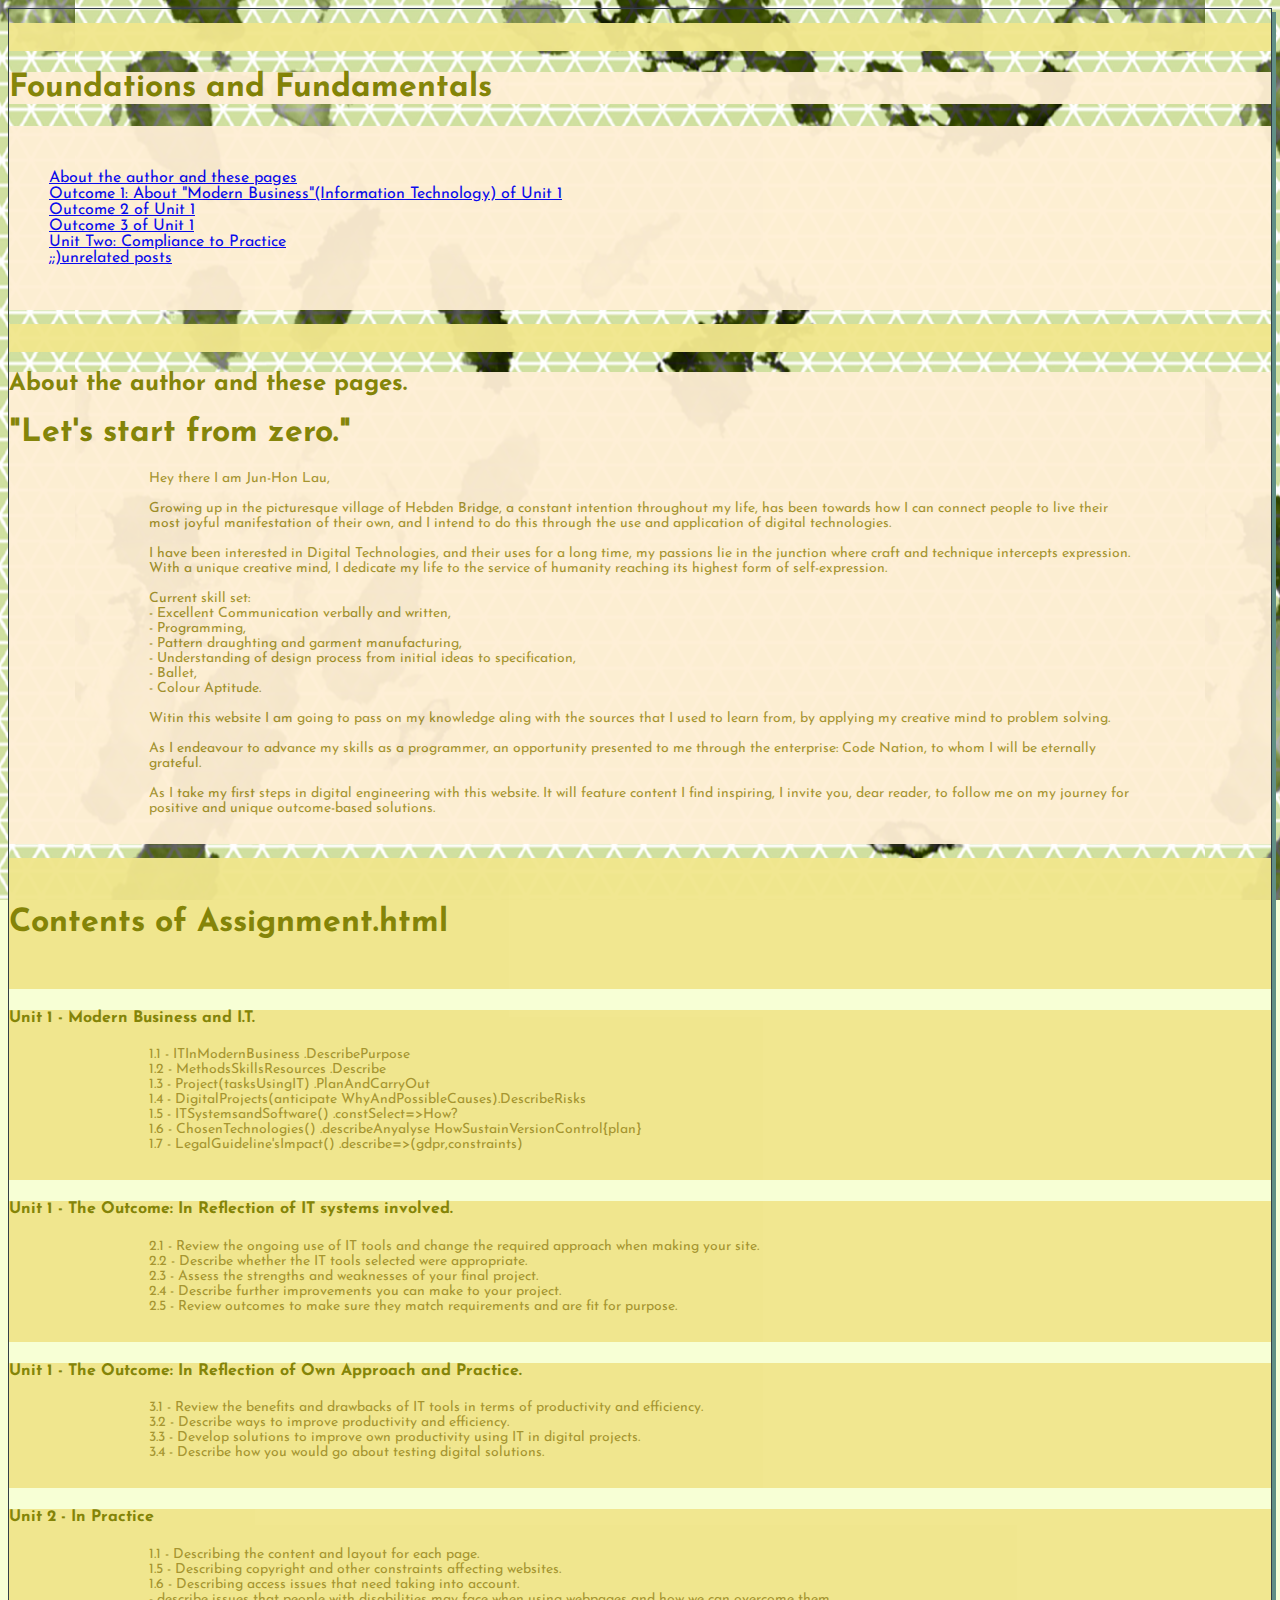
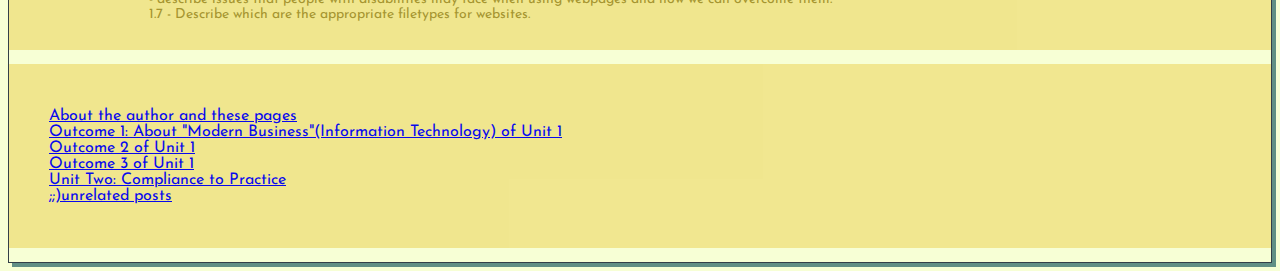
<file: pulledGitStuff/index.html>
<!DOCTYPE html>
       <html lang="en">
       <head>
          <meta charset="UTF-8">
          <link rel="stylesheet" type="text/css" href="main.css">
          <meta name="viewport" content="width=device-width, initial-scale=1.0">
          <meta http-equiv="X-UA-Compatible" content="ie=edge">
          <title>Hello World</title>
       </head>
           
<div id="refbox"><p></p></div> 

<div class="color-box">
    <h1>Foundations and Fundamentals</h1>           
</div>

<style> ul {
            list-style-type: none;
            margin: 15;
            padding: 1;
            }
        body{
            background-image: url("greenFishGold.png");
            background-repeat: repeat;
            background-attachment: fixed;
            background-position: center;
            }
        li {
            display: inline;
            }
        .color-box{
            background-color: papayawhip;
            opacity: 0.95;
            }
        p   {opacity: 1; 
            }
</style>
               
<body>

<div class="color-box">
        <p>    
            <ul>
              <li><a href="index.html">About the author and these pages</a></li>
          <br><li><a href="itinmodernbusiness.html">Outcome 1: About "Modern Business"(Information Technology) of Unit 1 </a></li>
          <br><li><a href="oneoutcomeone.html">Outcome 2 of Unit 1 </a></li>
          <br><li><a href="oneoutcometwo.html">Outcome 3 of Unit 1 </a></li>
          <br><li><a href="unitTwo.html">Unit Two: Compliance to Practice</a></li>
          <br><li><a href="aboutme.html">;;)unrelated posts</a></li>
              
            </ul>
          </p>
  </div>      
  
                          

<div id="refbox"><p></p></div>  


<div class="color-box">

                              <h2> About the author and these pages.</h2>
        <h1>"Let's start from zero."</h1>
            <p> Hey there I am Jun-Hon Lau,
        <br><br>Growing up in the picturesque village of Hebden Bridge, a constant 
                intention throughout my life, has been towards how I can connect people 
                to live their most joyful manifestation of their own, and I intend to 
                do this through the use and application of digital technologies.
        <br><br>I have been interested in Digital Technologies, and their uses for a long
                time, my passions lie in the junction where craft and technique intercepts
                expression. With a unique creative mind, I dedicate my life to the service of
                humanity reaching its highest form of self-expression.
        <br><br>Current skill set:
            <br> - Excellent Communication verbally and written,
            <br> - Programming,
            <br> - Pattern draughting and garment manufacturing,
            <br> - Understanding of design process from initial ideas to specification,
            <br> - Ballet,
            <br> - Colour Aptitude.
       
        <br><br>Witin this website I am going to pass on my knowledge aling with the sources that
                I used to learn from, by applying my creative mind to problem solving.
        <br><br>As I endeavour to advance my skills as a programmer, an opportunity presented to 
                me through the enterprise: Code Nation, to whom I will be eternally grateful.
        <br><br>As I take my first steps in digital engineering with this website. It will feature
                content I find inspiring, I invite you, dear reader, to follow me on my journey
                for positive and unique outcome-based solutions. 
    
        </p>
</div>
              
<div id="refbox"><p>
       <h1>Contents of Assignment.html</h1>
       </p></div>

<div id="refbox">
               <h4> Unit 1 - Modern Business and I.T.</h4>                 
               <p>              1.1 - ITInModernBusiness .DescribePurpose 
                   <br>         1.2 - MethodsSkillsResources .Describe 
                   <br>         1.3 - Project(tasksUsingIT) .PlanAndCarryOut 
                   <br>         1.4 - DigitalProjects(anticipate WhyAndPossibleCauses).DescribeRisks 
                   <br>         1.5 - ITSystemsandSoftware() .constSelect=>How? 
                   <br>         1.6 - ChosenTechnologies() .describeAnyalyse HowSustainVersionControl{plan} 
                   <br>         1.7 - LegalGuideline'sImpact() .describe=>(gdpr,constraints)     
                </p>
</div>     

<div id="refbox">

    <h4> Unit 1 - The Outcome: In Reflection of IT systems involved. </h4>
<p> 
            2.1 - Review the ongoing use of IT tools and change the required approach when making your site.   
    <br>    2.2 - Describe whether the IT tools selected were appropriate.
    <br>    2.3 - Assess the strengths and weaknesses of your final project.    
    <br>    2.4 - Describe further improvements you can make to your project.
    <br>    2.5 - Review outcomes to make sure they match requirements and are fit for purpose.
</p>
</div>

<div id="refbox">

    <h4> Unit 1 - The Outcome: In Reflection of Own Approach and Practice. </h4>
<p> 
    3.1 - Review the benefits and drawbacks of IT tools in terms of productivity and efficiency.
    <br>    3.2 - Describe ways to improve productivity and efficiency.
    <br>    3.3 - Develop solutions to improve own productivity using IT in digital projects.
    <br>    3.4 - Describe how you would go about testing digital solutions. 
</p>
</div>

<div id="refbox">

       <h4> Unit 2 - In Practice</h4>
   <p> 
            1.1 - Describing the content and layout for each page.
        <br>1.5 - Describing copyright and other constraints affecting websites.
        <br>1.6 - Describing access issues that need taking into account.
        <br>- describe issues that people with disabilities may face when using webpages and how we can overcome them.
        <br>1.7 - Describe which are the appropriate filetypes for websites.
   </p>
</div>



<div id="refbox">
        <p>    
            <ul>
              <li><a href="index.html">About the author and these pages</a></li>
          <br><li><a href="itinmodernbusiness.html">Outcome 1: About "Modern Business"(Information Technology) of Unit 1 </a></li>
          <br><li><a href="oneoutcomeone.html">Outcome 2 of Unit 1 </a></li>
          <br><li><a href="oneoutcometwo.html">Outcome 3 of Unit 1 </a></li>
          <br><li><a href="unitTwo.html">Unit Two: Compliance to Practice</a></li>
          <br><li><a href="aboutme.html">;;)unrelated posts</a></li>
              
            </ul>
          </p>
  </div>       

</body>
</html>
</file>
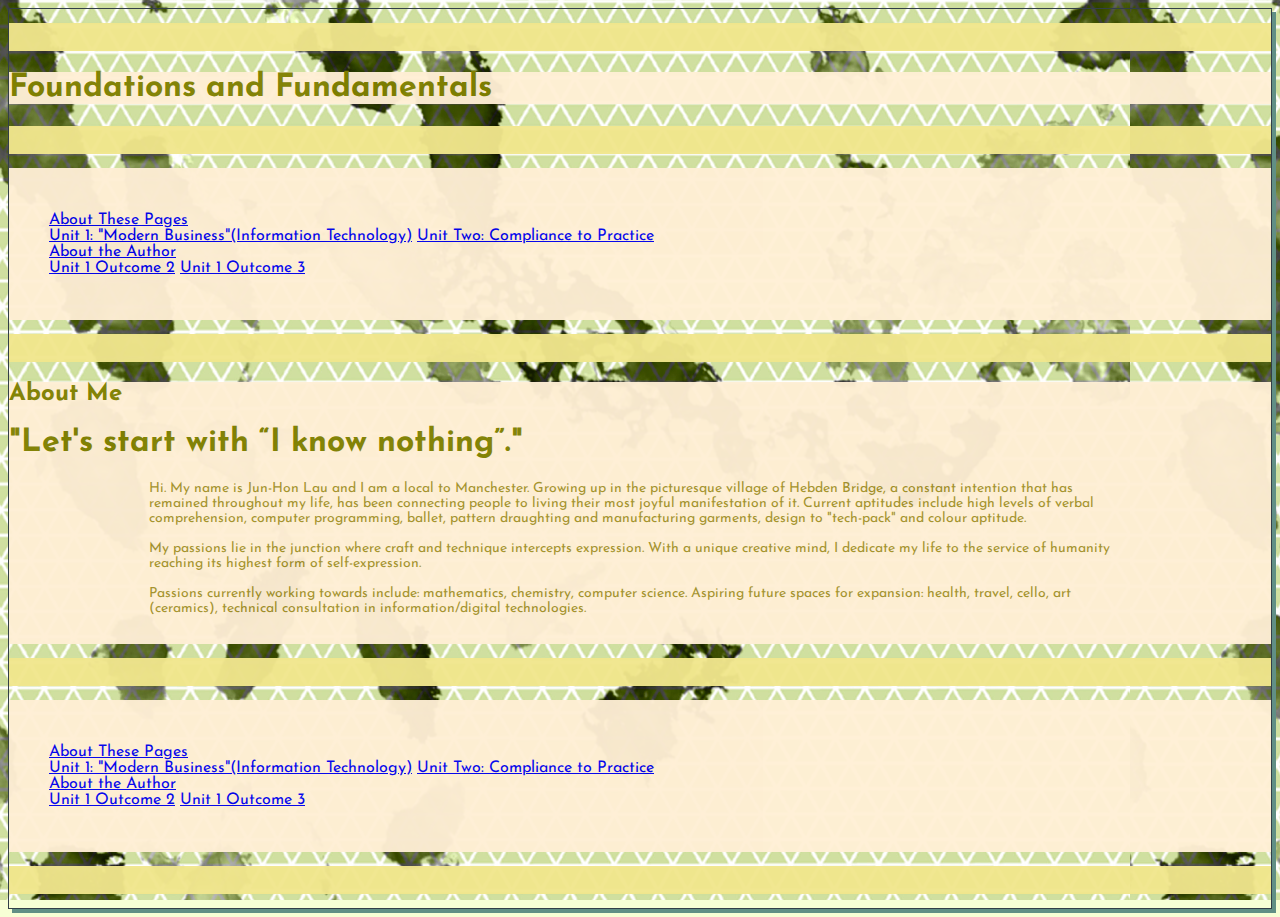
<file: pulledGitStuff/aboutme.html>
<!DOCTYPE html>
<html lang="en">
<head>
    <meta charset="UTF-8">
    <link rel="stylesheet" type="text/css" href="main.css">
    <meta name="viewport" content="width=device-width, initial-scale=1.0">
    <meta http-equiv="X-UA-Compatible" content="ie=edge">
    <title>F & F of Jun-Hon: Blog: Hi</title>
</head>
<style>ul {
        list-style-type: none;
        margin: 15;
        padding: 1;
      }
      body{
  background-image: url("greenFishGold.png");
  background-repeat: repeat;
  background-attachment: fixed;
  }
     
      li {
        display: inline;

      flood-color: papayawhip;

}
  .color-box{
    background-color: papayawhip;
    opacity: 0.96;
      }
      </style>


  <body>
  
      <div id="refbox"><p></p></div> 

    <div class="color-box">
      <h1>Foundations and Fundamentals</h1>  
    </div>

    <div id="refbox"><p></p></div> 

  <div class="color-box">
      <p>    
          <ul>
            <li><a href="index.html">About These Pages</a></li>
        <br><li><a href="itinmodernbusiness.html">Unit 1: "Modern Business"(Information Technology)</a></li>
            <li><a href="unitTwo.html">Unit Two: Compliance to Practice</a></li>
        <br><li><a href="aboutme.html">About the Author</a></li>
        <br><li><a href="oneoutcomeone.html">Unit 1 Outcome 2</a></li>
            <li><a href="oneoutcometwo.html">Unit 1 Outcome 3</a></li>
          </ul>
        </p>
</div>     
 
<div id="refbox"><p></p></div> 

<div class="color-box">
    <h2> About Me</h2>
        <h1>"Let's start with “I know nothing”."</h1>
            <p> Hi. My name is Jun-Hon Lau and I am a local to Manchester. Growing up in the picturesque 
                village of Hebden Bridge, a constant intention that has remained throughout my life, has 
                been connecting people to living their most joyful manifestation of it. Current aptitudes 
                include high levels of verbal comprehension, computer programming, ballet, pattern 
                draughting and manufacturing garments, design to "tech-pack" and colour aptitude.    
        <br><br>My passions lie in the junction where craft and technique intercepts expression. With
                a unique creative mind, I dedicate my life to the service of humanity reaching its highest
                form of self-expression.
        <br><br>Passions currently working towards include: mathematics,
                chemistry, computer science. Aspiring future spaces for expansion: health, travel, cello,
                art (ceramics), technical consultation in information/digital technologies.
            </p>   
</div>

<div id="refbox"><p></p></div> 

<div class="color-box">
    <p>    
        <ul>
          <li><a href="index.html">About These Pages</a></li>
      <br><li><a href="itinmodernbusiness.html">Unit 1: "Modern Business"(Information Technology)</a></li>
          <li><a href="unitTwo.html">Unit Two: Compliance to Practice</a></li>
      <br><li><a href="aboutme.html">About the Author</a></li>
      <br><li><a href="oneoutcomeone.html">Unit 1 Outcome 2</a></li>
          <li><a href="oneoutcometwo.html">Unit 1 Outcome 3</a></li>
        </ul>
      </p>
</div>    
<div id="refbox"><p></p></div> 
      </body>
</html>
</file>
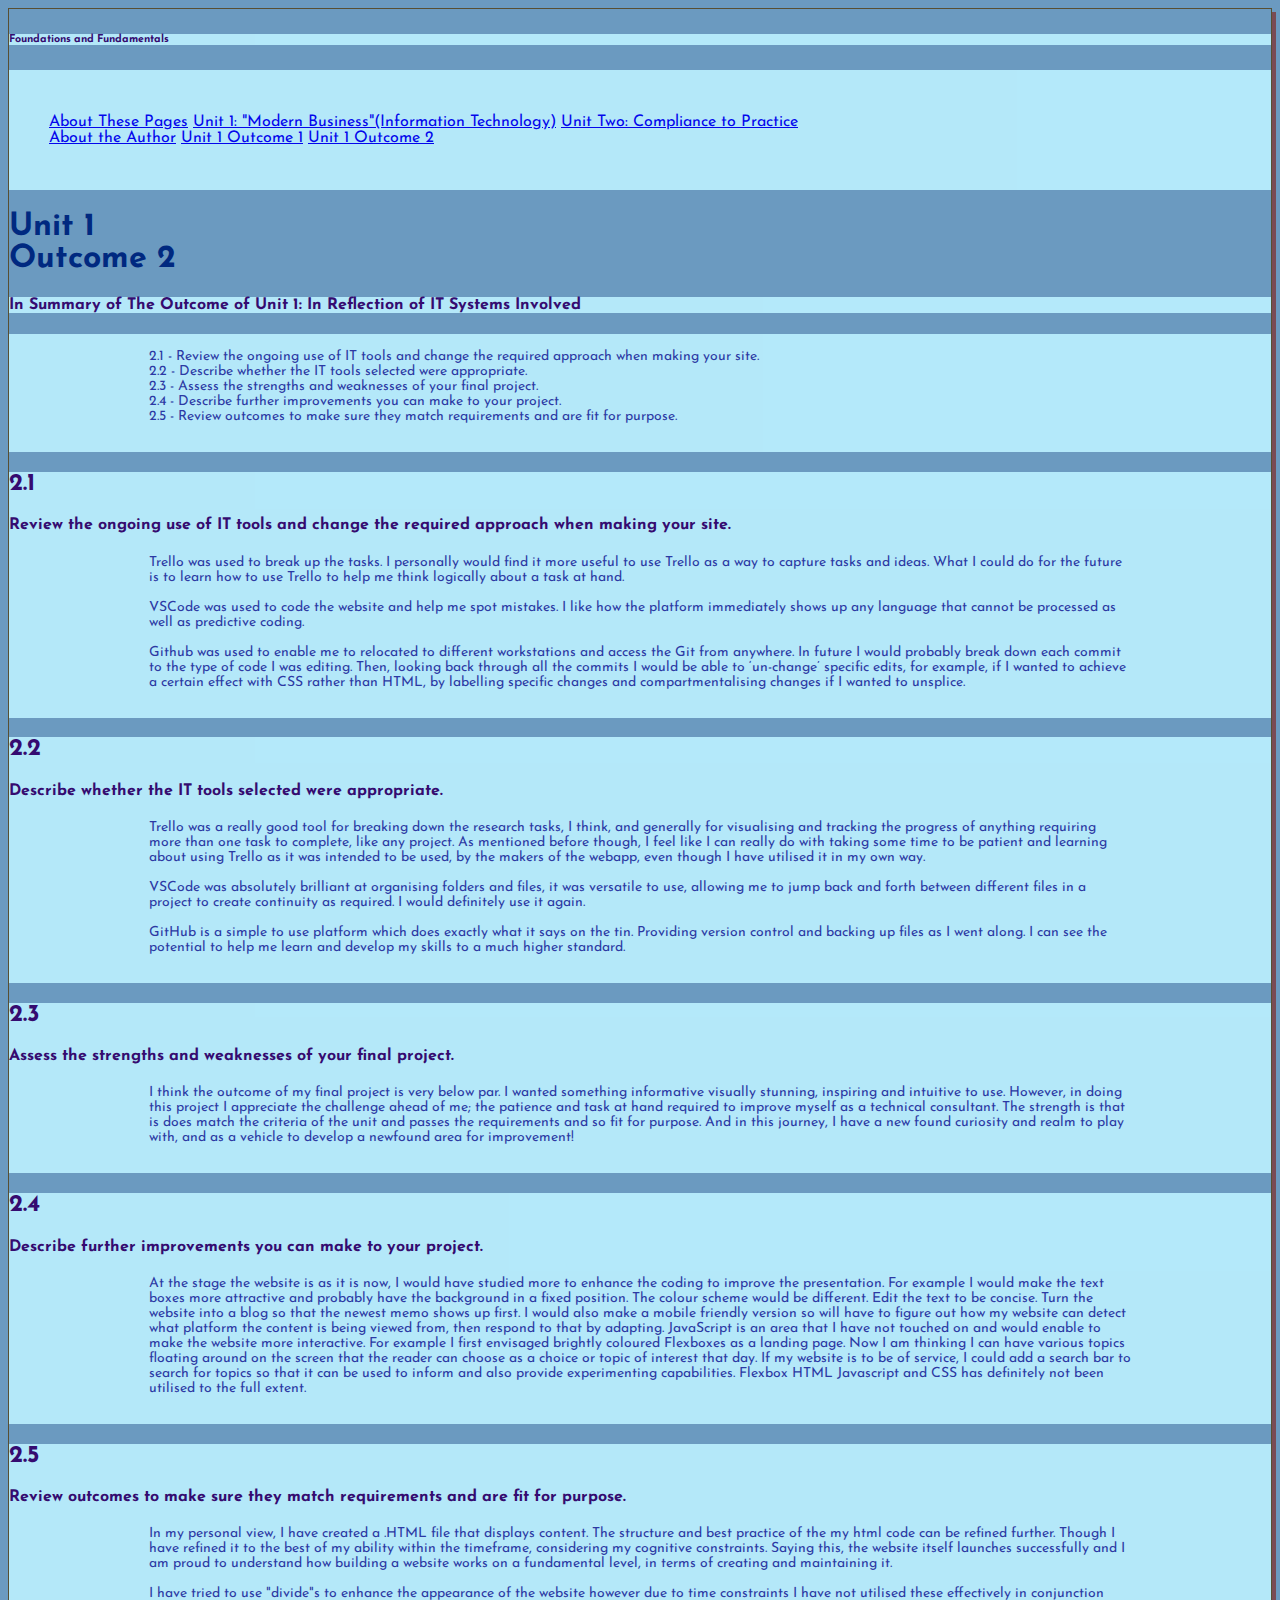
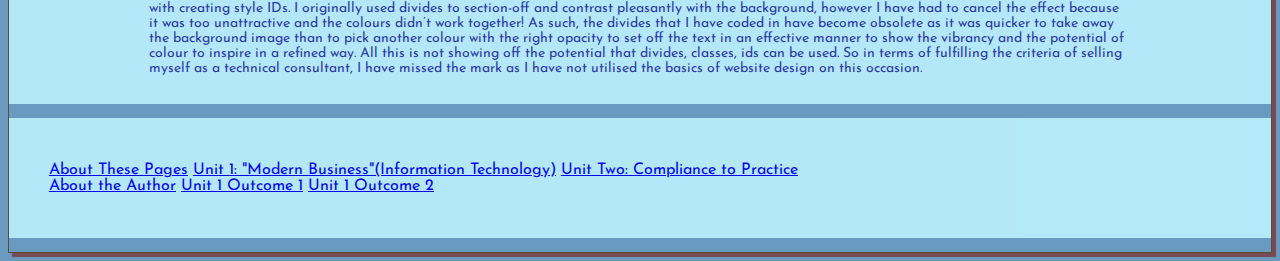
<file: pulledGitStuff/oneoutcomeone.html>
<!DOCTYPE html>
       <html lang="en">
       <head>
          <meta charset="UTF-8">
          <link rel="stylesheet" type="text/css" href="reflectmain.css">
          <meta name="viewport" content="width=device-width, initial-scale=1.0">
          <meta http-equiv="X-UA-Compatible" content="ie=edge">
          <title>Unit 1:2</title>
       </head>
           

<div class="color-box">
    <h6>
        Foundations and Fundamentals
    </h6> 
</div>          

<style> ul {
                    list-style-type: none;
                    margin: 15;
                    padding: 1;
                    }
        body{
                    background-image: url("");
                    }    
        li {
                    display: inline;
                    flood-color: rgb(213, 238, 255);
                    }
        .color-box{
                    background-color: rgb(183, 236, 252);
                    opacity: 0.96;

                    }
</style>



<body>

  <div class="color-box">
      <p>    
          <ul>
            <li><a href="index.html">About These Pages</a></li>
            <li><a href="itinmodernbusiness.html">Unit 1: "Modern Business"(Information Technology)</a></li>
            <li><a href="unitTwo.html">Unit Two: Compliance to Practice</a></li>
        <br><li><a href="aboutme.html">About the Author</a></li>
            <li><a href="oneoutcomeone.html">Unit 1 Outcome 1</a></li>
            <li><a href="oneoutcometwo.html">Unit 1 Outcome 2</a></li>
          </ul>
        </p>
</div>     


<h1>Unit 1<br> Outcome 2</h1>
<div class="color-box"> 
  <h4>In Summary of The Outcome of Unit 1: In Reflection of IT Systems Involved</h4>
</div>

<div class="color-box">
<p> 
  <br>2.1 - Review the ongoing use of IT tools and change the required approach when making your site. 
    <br>2.2 - Describe whether the IT tools selected were appropriate. 
    <br>2.3 - Assess the strengths and weaknesses of your final project. 
    <br>2.4 - Describe further improvements you can make to your project. 
    <br>2.5 - Review outcomes to make sure they match requirements and are fit for purpose. 
  </p>
</div>


  <div class="color-box">  <h2>2.1<h4> Review the ongoing use of IT tools and change the required approach when making your site.</h4></h2> 
<p>    Trello was used to break up the tasks. I personally would find it more useful to use Trello as a way to capture tasks and ideas. What I could do for the future is to learn how to use Trello to help me think logically about a task at hand.
    <br>
    <br>  VSCode was used to code the website and help me spot mistakes. I like how the platform immediately shows up any language that cannot be processed as well as predictive coding. 
    <br> 
    <br>  Github was used to enable me to relocated to different workstations and access the Git from anywhere. In future I would probably break down each commit to the type of code I was editing. Then, looking back through all the commits I would be able to ‘un-change’ specific edits, for example, if I wanted to achieve a certain effect with CSS rather than HTML, by labelling specific changes and compartmentalising changes if I wanted to unsplice.
  </p></div>


<div class="color-box">  <h2>2.2<h4>  Describe whether the IT tools selected were appropriate.</h4></h2> 
<p>Trello was a really good tool for breaking down the research tasks, I think, and generally for visualising and tracking the progress of anything requiring more than one task to complete, like any project. As mentioned before though, I feel like I can really do with taking some time to be patient and learning about using Trello as it was intended to be used, by the makers of the webapp, even though I have utilised it in my own way.
    <br>
    <br>VSCode was absolutely brilliant at organising folders and files, it was versatile to use, allowing me to jump back and forth between different files in a project to create continuity as required. I would definitely use it again. 
    <br>
    <br>GitHub is a simple to use platform which does exactly what it says on the tin. Providing version control and backing up files as I went along. I can see the potential to help me learn and develop my skills to a much higher standard.
</p></div>
    

  <div class="color-box">  <h2>2.3<h4> Assess the strengths and weaknesses of your final project.</h4></h2> 
<p>    I think the outcome of my final project is very below par. I wanted something informative visually stunning, inspiring and intuitive to use. However, in doing this project I appreciate the challenge ahead of me; the patience and task at hand required to improve myself as a technical consultant. The strength is that is does match the criteria of the unit and passes the requirements and so fit for purpose. And in this journey, I have a new found curiosity and realm to play with, and as a vehicle to develop a newfound area for improvement! 
</p>  </div>


<div class="color-box">  <h2>2.4<h4> Describe further improvements you can make to your project. </h4></h2>
<p>    At the stage the website is as it is now, I would have studied more to enhance the coding to improve the presentation. For example I would make the text boxes more attractive and probably have the background in a fixed position. The colour scheme would be different. Edit the text to be concise. Turn the website into a blog so that the newest memo shows up first. I would also make a mobile friendly version so will have to figure out how my website can detect what platform the content is being viewed from, then respond to that by adapting. JavaScript is an area that I have not touched on and would enable to make the website more interactive. For example I first envisaged brightly coloured Flexboxes as a landing page. Now I am thinking I can have various topics floating around on the screen that the reader can choose as a choice or topic of interest that day. If my website is to be of service, I could add a search bar to search for topics so that it can be used to inform and also provide experimenting capabilities. Flexbox HTML Javascript and CSS has definitely not been utilised to the full extent.  
</p></div>


  <div class="color-box">    <h2>2.5<h4> Review outcomes to make sure they match requirements and are fit for purpose. </h4></h2>
<p>    In my personal view, I have created a .HTML file that displays content. The structure and best practice of the my html code can be refined further. Though I have refined it to the best of my ability within the timeframe, considering my cognitive constraints. Saying this, the website itself launches successfully and I am proud to understand how building a website works on a fundamental level, in terms of creating and maintaining it. 
    <br>
    <br>I have tried to use "divide"s to enhance the appearance of the website however due to time constraints I have not utilised these effectively in conjunction with creating style IDs. I originally used divides to section-off and contrast pleasantly with the background, however I have had to cancel the effect because it was too unattractive and the colours didn’t work together! As such, the divides that I have coded in have become obsolete as it was quicker to take away the background image than to pick another colour with the right opacity to set off the text in an effective manner to show the vibrancy and the potential of colour to inspire in a refined way. All this is not showing off the potential that divides, classes, ids can be used. So in terms of fulfilling the criteria of selling myself as a technical consultant, I have missed the mark as I have not utilised the basics of website design on this occasion. 
</p>   </div>

 
  <div class="color-box">
      <p>    
          <ul>
            <li><a href="index.html">About These Pages</a></li>
            <li><a href="itinmodernbusiness.html">Unit 1: "Modern Business"(Information Technology)</a></li>
            <li><a href="unitTwo.html">Unit Two: Compliance to Practice</a></li>
        <br><li><a href="aboutme.html">About the Author</a></li>
            <li><a href="oneoutcomeone.html">Unit 1 Outcome 1</a></li>
            <li><a href="oneoutcometwo.html">Unit 1 Outcome 2</a></li>
          </ul>
        </p>
</div>     
</body>
</html>
</file>
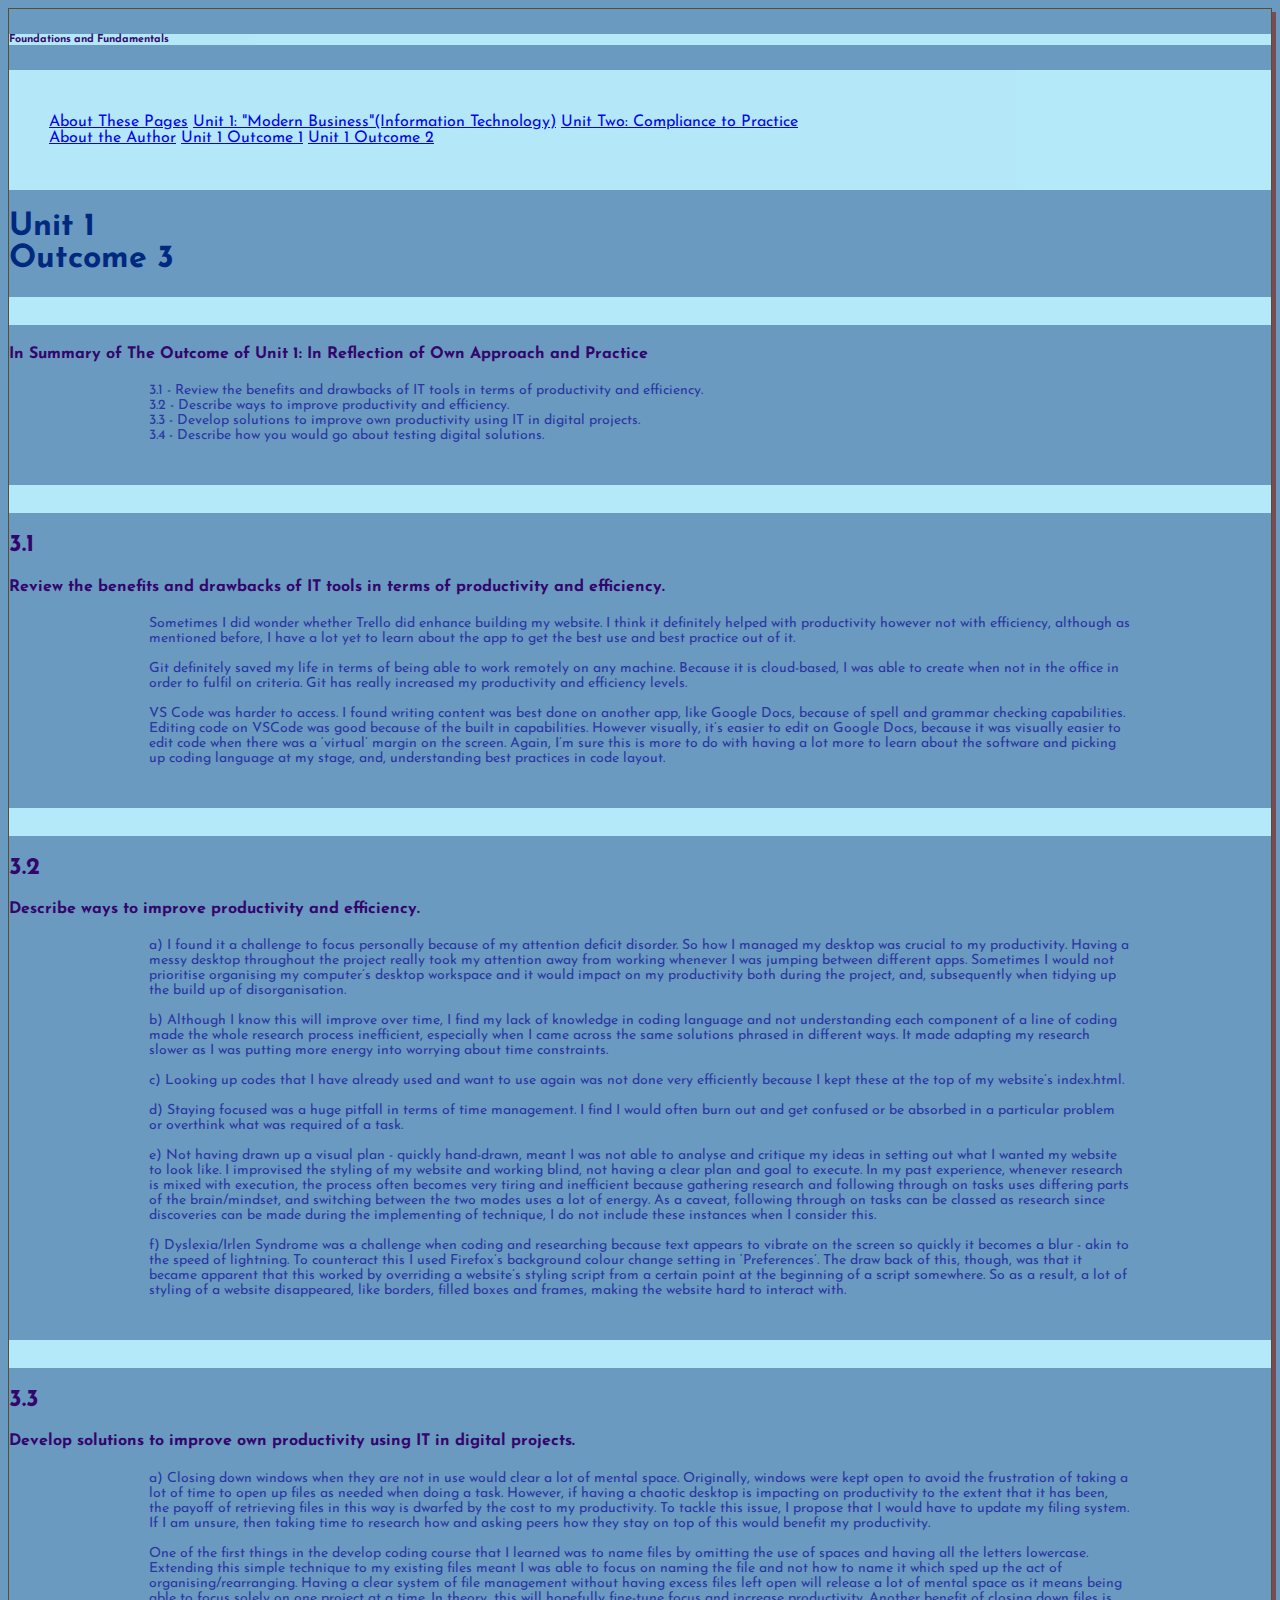
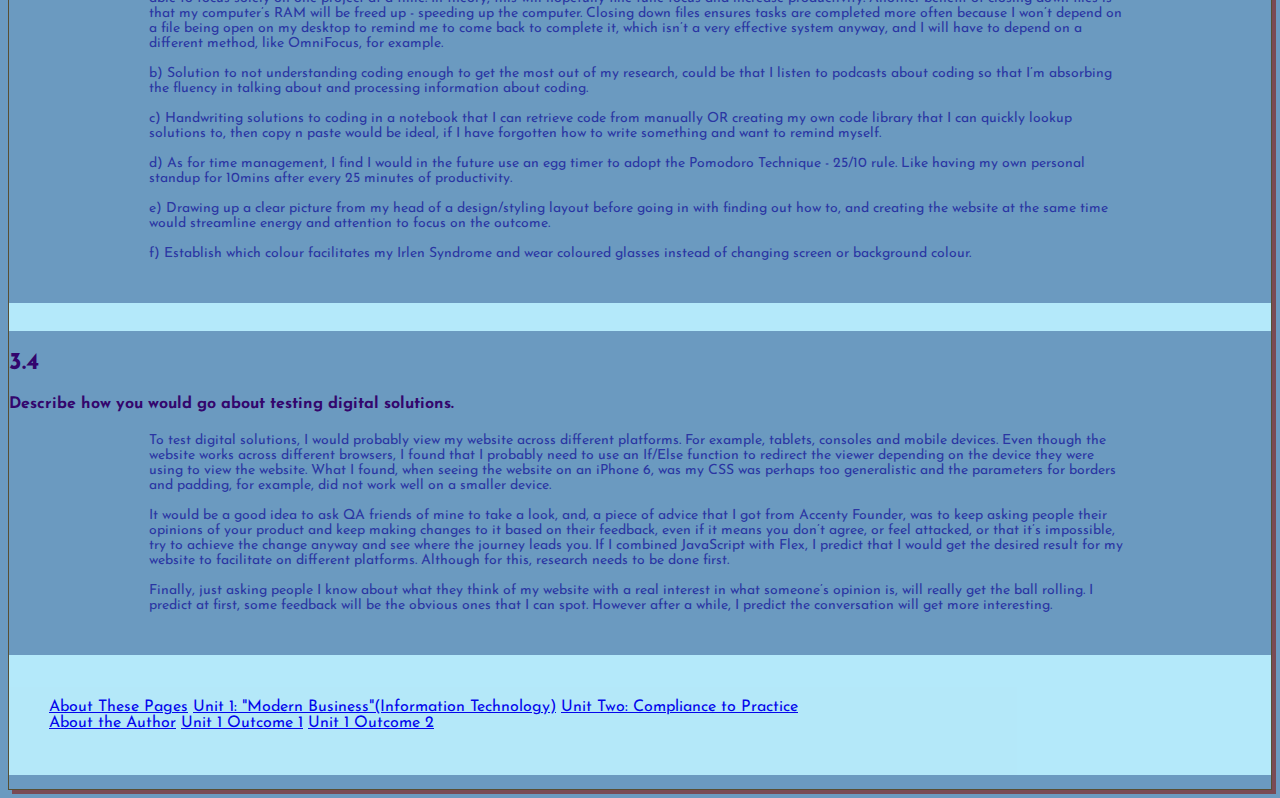
<file: pulledGitStuff/oneoutcometwo.html>
<!DOCTYPE html>
       <html lang="en">
       <head>
          <meta charset="UTF-8">
          <link rel="stylesheet" type="text/css" href="reflectmain.css">
          <meta name="viewport" content="width=device-width, initial-scale=1.0">
          <meta http-equiv="X-UA-Compatible" content="ie=edge">
          <title>Unit 1:3</title>
       </head>
           

<div class="color-box">
    <h6>
        Foundations and Fundamentals
    </h6> 
</div>          

<style> ul {
                    list-style-type: none;
                    margin: 15;
                    padding: 1;
                    }
        body{
                    background-image: url("");
                    }     
        li {
                    display: inline;
                    flood-color: rgb(213, 238, 255);
                    }
        .color-box{
                    background-color: rgb(183, 236, 252);
                    opacity: 0.96;
                    }
</style>

  <body>

  <div class="color-box">
      <p>    
          <ul>
            <li><a href="index.html">About These Pages</a></li>
            <li><a href="itinmodernbusiness.html">Unit 1: "Modern Business"(Information Technology)</a></li>
            <li><a href="unitTwo.html">Unit Two: Compliance to Practice</a></li>
        <br><li><a href="aboutme.html">About the Author</a></li>
            <li><a href="oneoutcomeone.html">Unit 1 Outcome 1</a></li>
            <li><a href="oneoutcometwo.html">Unit 1 Outcome 2</a></li>
          </ul>
        </p>
</div>     


<h1>Unit 1<br> Outcome 3</h1>
<div class="color-box"><p></p></div>
<h4>In Summary of The Outcome of Unit 1: In Reflection of Own Approach and Practice</h4>
    <p>     3.1 - Review the benefits and drawbacks of IT tools in terms of productivity and efficiency. 
    <br>    3.2 - Describe ways to improve productivity and efficiency.
    <br>    3.3 - Develop solutions to improve own productivity using IT in digital projects.
    <br>    3.4 - Describe how you would go about testing digital solutions.
        
</p>

<div class="color-box"><p></p></div>  <h2>3.1<h4> Review the benefits and drawbacks of IT tools in terms of productivity and efficiency.  </h4></h2> 
    <p> Sometimes I did wonder whether Trello did enhance building my website. I think it definitely helped with productivity however not with efficiency, although as mentioned before, I have a lot yet to learn about the app to get the best use and best practice out of it.    
        <br>
        <br>  Git definitely saved my life in terms of being able to work remotely on any machine. Because it is cloud-based, I was able to create when not in the office in order to fulfil on criteria. Git has really increased my productivity and efficiency levels. 
        <br> 
        <br>  VS Code was harder to access. I found writing content was best done on another app, like Google Docs, because of spell and grammar checking capabilities. Editing code on VSCode was good because of the built in capabilities. However visually, it’s easier to edit on Google Docs, because it was visually easier to edit code when there was a ‘virtual’ margin on the screen. Again, I’m sure this is more to do with having a lot more to learn about the software and picking up coding language at my stage, and, understanding best practices in code layout. 
    </p>



<div class="color-box"><p></p></div>
    <h2>3.2<h4>Describe ways to improve productivity and efficiency. </h4> </h2>
        <p>a) I found it a challenge to focus personally because of my attention deficit disorder. So how I managed my desktop was crucial to my productivity. Having a messy desktop throughout the project really took my attention away from working whenever I was jumping between different apps. Sometimes I would not prioritise organising my computer’s desktop workspace and it would impact on my productivity both during the project, and, subsequently when tidying up the build up of disorganisation. 
            <br><br>b) Although I know this will improve over time, I find my lack of knowledge in coding language  and not understanding each component of a line of coding made the whole research process inefficient, especially when I came across the same solutions phrased in different ways. It made adapting my research slower as I was putting more energy into worrying about time constraints. 
            <br><br>c) Looking up codes that I have already used and want to use again was not done very efficiently because I kept these at the top of my website’s index.html.
            <br><br>d) Staying focused was a huge pitfall in terms of time management. I find I would often burn out and get confused or be absorbed in a particular problem or overthink what was required of a task.
            <br><br>e) Not having drawn up a visual plan - quickly hand-drawn, meant I was not able to analyse and critique my ideas in setting out what I wanted my website to look like. I improvised the styling of my website and working blind, not having a clear plan and goal to execute. In my past experience, whenever research is mixed with execution, the process often becomes very tiring and inefficient because gathering research and following through on tasks uses differing parts of the brain/mindset, and switching between the two modes uses a lot of energy. As a caveat, following through on tasks can be classed as research since discoveries can be made during the implementing of technique, I do not include these instances when I consider this. 
            <br><br>f) Dyslexia/Irlen Syndrome was a challenge when coding and researching because text appears to vibrate on the screen so quickly it becomes a blur - akin to the speed of lightning. To counteract this I used Firefox’s background colour change setting in ‘Preferences’. The draw back of this, though, was that it became apparent that this worked by overriding a website’s styling script from a certain point at the beginning of a script somewhere. So as a result, a lot of styling of a website disappeared, like borders, filled boxes and frames, making the website hard to interact with.
        </p>



<div class="color-box"><p></p></div>
    <h2>3.3<h4>Develop solutions to improve own productivity using IT in digital projects.</h4></h2>
        <p>a) Closing down windows when they are not in use would clear a lot of mental space. Originally, windows were kept open to avoid the frustration of taking a lot of time to open up files as needed when doing a task. However, if having a chaotic desktop is impacting on productivity to the extent that it has been, the payoff of retrieving files in this way is dwarfed by the cost to my productivity. To tackle this issue, I propose that I would have to update my filing system. If I am unsure, then taking time to research how and asking peers how they stay on top of this would benefit my productivity. 
                <br><br>One of the first things in the develop coding course that I learned was to name files by omitting the use of spaces and having all the letters lowercase. Extending this simple technique to my existing files meant I was able to focus on naming the file and not how to name it which sped up the act of organising/rearranging. Having a clear system of file management without having excess files left open will release a lot of mental space as it means being able to focus solely on one project at a time. In theory, this will hopefully fine-tune focus and increase productivity. Another benefit of closing down files is that my computer’s RAM will be freed up - speeding up the computer. Closing down files ensures tasks are completed more often because I won’t depend on a file being open on my desktop to remind me to come back to complete it, which isn’t a very effective system anyway, and I will have to depend on a different method, like OmniFocus, for example. 
        <br><br>b) Solution to not understanding coding enough to get the most out of my research, could be that I listen to podcasts about coding so that I’m absorbing the fluency in talking about and processing information about coding. 
        <br><br>c) Handwriting solutions to coding in a notebook that I can retrieve code from manually OR creating my own code library that I can quickly lookup solutions to, then copy n paste would be ideal, if I have forgotten how to write something and want to remind myself.
        <br><br>d) As for time management, I find I would in the future use an egg timer to adopt the Pomodoro Technique - 25/10 rule. Like having my own personal standup for 10mins after every 25 minutes of productivity.
        <br><br>e) Drawing up a clear picture from my head of a design/styling layout before going in with finding out how to, and creating the website at the same time would streamline energy and attention to focus on the outcome. 
        <br><br>f) Establish which colour facilitates my Irlen Syndrome and wear coloured glasses instead of changing screen or background colour.
        </p>    



<div class="color-box"><p></p></div>
    <h2>3.4<h4>Describe how you would go about testing digital solutions.</h4></h2>        
        <p>
            To test digital solutions, I would probably view my website across different platforms. For example, tablets, consoles and mobile devices. Even though the website works across different browsers, I found that I probably need to use an If/Else function to redirect the viewer depending on the device they were using to view the website. What I found, when seeing the website on an iPhone 6, was my CSS was perhaps too generalistic and the parameters for borders and padding, for example, did not work well on a smaller device. 
            <br><br>It would be a good idea to ask QA friends of mine to take a look, and, a piece of advice that I got from Accenty Founder, was to keep asking people their opinions of your product and keep making changes to it based on their feedback, even if it means you don’t agree, or feel attacked, or that it’s impossible, try to achieve the change anyway and see where the journey leads you. If I combined JavaScript with Flex, I predict that I would get the desired result for my website to facilitate on different platforms. Although for this, research needs to be done first. 
            <br><br>Finally, just asking people I know about what they think of my website with a real interest in what someone’s opinion is, will really get the ball rolling. I predict at first, some feedback will be the obvious ones that I can spot. However after a while, I predict the conversation will get more interesting.
        </p>    

<div class="color-box">
        <p>    
            <ul>
              <li><a href="index.html">About These Pages</a></li>
              <li><a href="itinmodernbusiness.html">Unit 1: "Modern Business"(Information Technology)</a></li>
              <li><a href="unitTwo.html">Unit Two: Compliance to Practice</a></li>
          <br><li><a href="aboutme.html">About the Author</a></li>
              <li><a href="oneoutcomeone.html">Unit 1 Outcome 1</a></li>
              <li><a href="oneoutcometwo.html">Unit 1 Outcome 2</a></li>
            </ul>
          </p>
  </div>     
  </body>
</html>
</file>
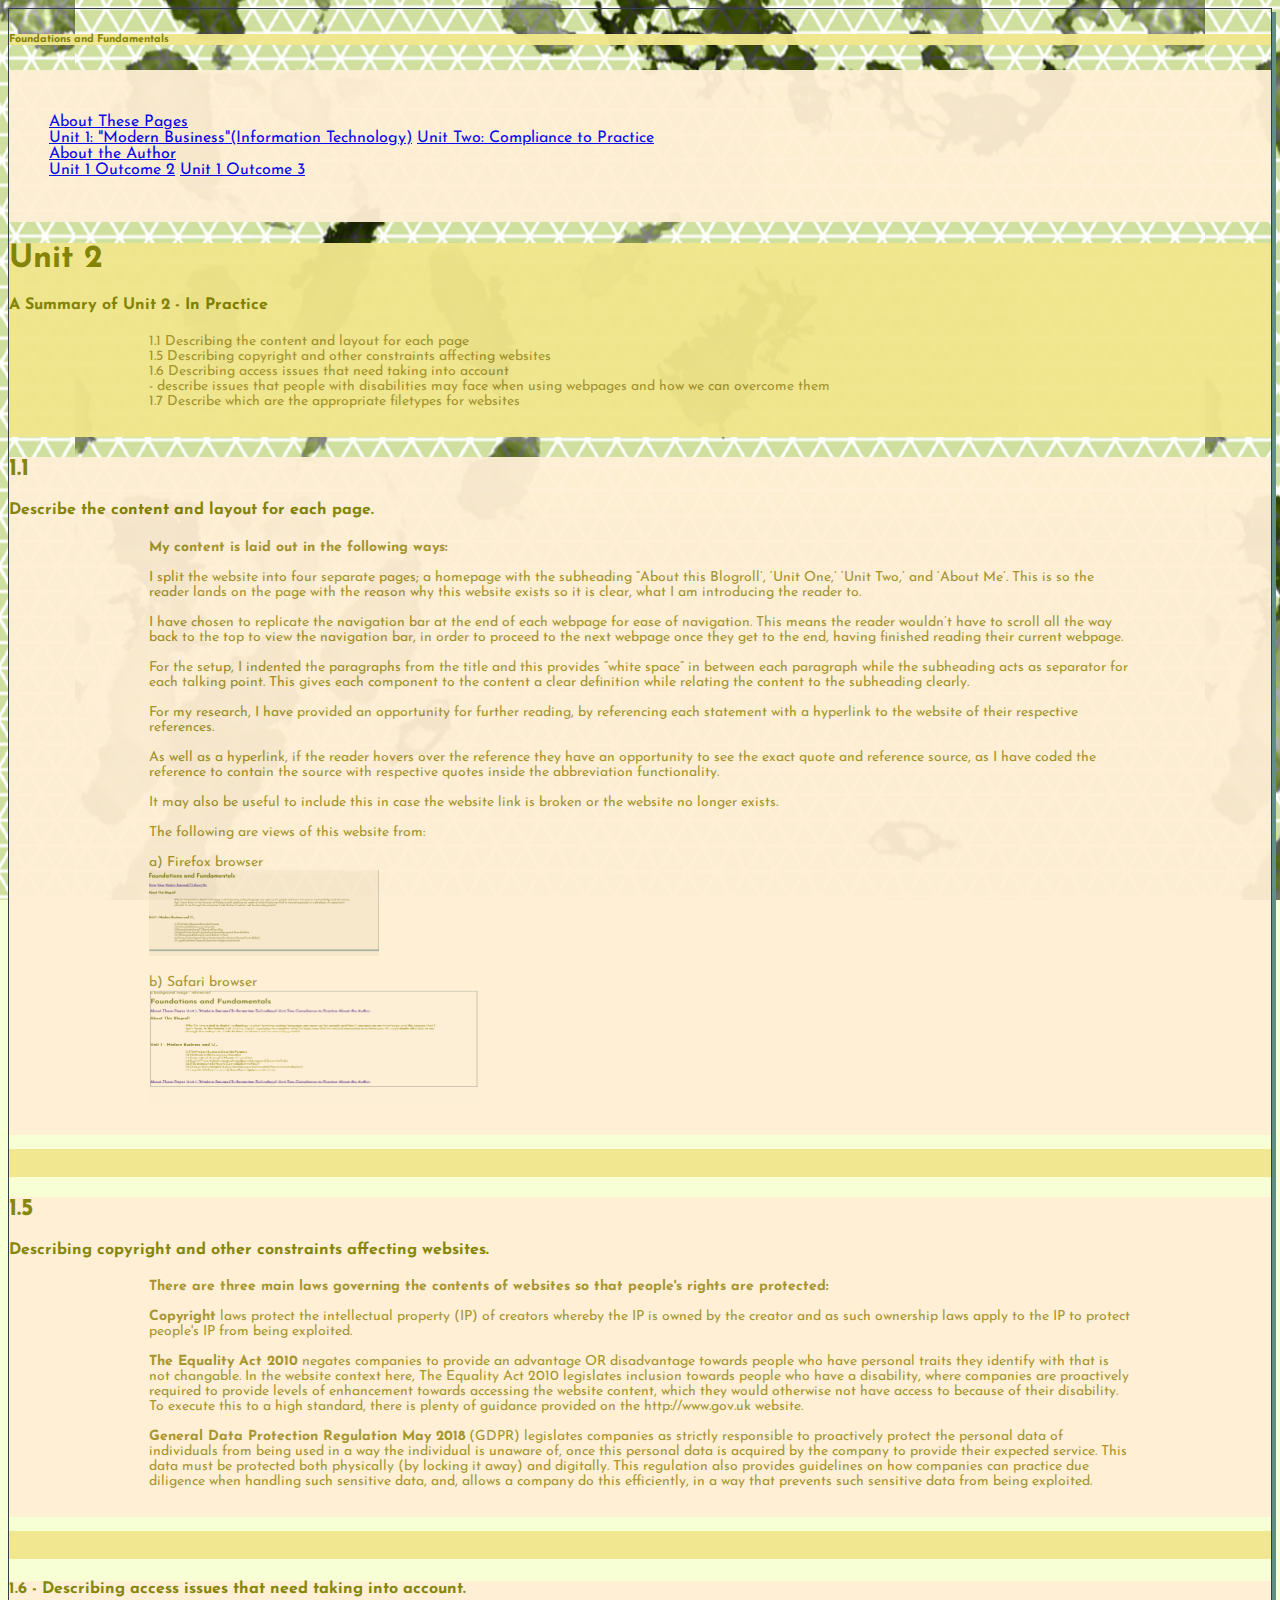
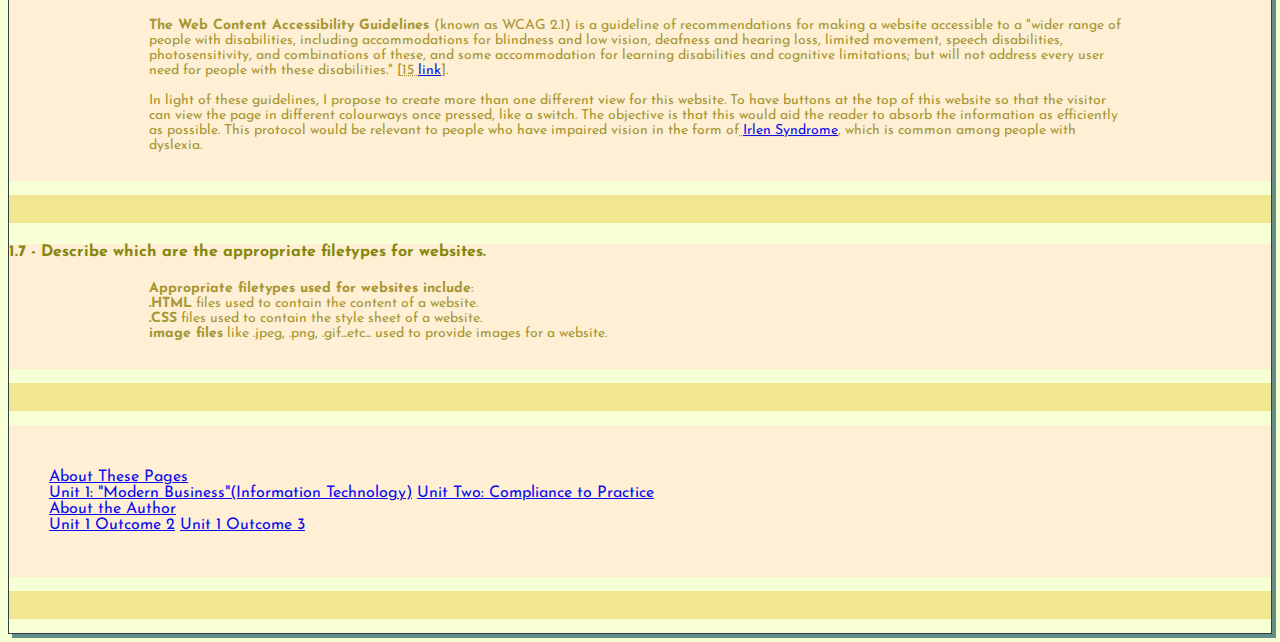
<file: pulledGitStuff/unitTwo.html>
<!DOCTYPE html>
<html lang="en">
  
<head>
    <meta charset="UTF-8">
    <link rel="stylesheet" type="text/css" href="main.css">
    <meta name="viewport" content="width=device-width, initial-scale=1.0">
    <meta http-equiv="X-UA-Compatible" content="ie=edge">
    <title>F&F Jun-Hon Blog: Unit 2</title>
    
</head>

<style>ul {
    list-style-type: none;
    margin: 15;
    padding: 1;
        }
  body{
    background-image: url("greenFishGold.png");
    background-repeat: repeat;
    background-attachment: fixed;
    background-position: center;
        }
  li {
    display: inline;
        }

  .color-box{
    background-color: papayawhip;
    opacity: 0.95;
        }
        
</style>


<body> 

    <div id="refbox"> 

<h6>Foundations and Fundamentals</h6>  
    </div>
<div class="color-box">
    <p>    
        <ul>
          <li><a href="index.html">About These Pages</a></li>
      <br><li><a href="itinmodernbusiness.html">Unit 1: "Modern Business"(Information Technology)</a></li>
          <li><a href="unitTwo.html">Unit Two: Compliance to Practice</a></li>
      <br><li><a href="aboutme.html">About the Author</a></li>
      <br><li><a href="oneoutcomeone.html">Unit 1 Outcome 2</a></li>
          <li><a href="oneoutcometwo.html">Unit 1 Outcome 3</a></li>
        </ul>
      </p>
</div>     


<div id="refbox">
<h1>Unit 2  <h4> A Summary of Unit 2 - In Practice</h4>
  <p> 
      1.1 Describing the content and layout for each page<br>
      1.5 Describing copyright and other constraints affecting websites<br>
      1.6 Describing access issues that need taking into account <br>
           - describe issues that people with disabilities may face when using webpages and how we can overcome them</ul><br>
      1.7 Describe which are the appropriate filetypes for websites
  </p>
</h1></div>



<div class="color-box">
<h2>1.1 <h4>Describe the content and layout for each page.</h4></h2>
<p>
  <b> My content is laid out in the following ways: </b>
  <br><br>I split the website into four separate pages; a homepage with the subheading “About this Blogroll’, ‘Unit One,’ ‘Unit Two,’ and ‘About Me’. This is so the reader lands on the page with the reason why this website exists so it is clear, what I am introducing the reader to.
  <br><br>I have chosen to replicate the navigation bar at the end of each webpage for ease of navigation. This means the reader wouldn’t have to scroll all the way back to the top to view the navigation bar, in order to proceed to the next webpage once they get to the end, having finished reading their current webpage. 
  <br><br>For the setup, I indented the paragraphs from the title and this provides “white space” in between each paragraph while the subheading acts as separator for each talking point. This gives each component to the content a clear definition while relating the content to the subheading clearly. 
  <br><br>For my research, I have provided an opportunity for further reading, by referencing each statement with a hyperlink to the website of their respective references.
  <br><br>As well as a hyperlink, if the reader hovers over the reference they have an opportunity to see the exact quote and reference source, as I have coded the reference to contain the source with respective quotes inside the abbreviation functionality.
  <br><br>It may also be useful to include this in case the website link is broken or the website no longer exists.
  <br><br>The following are views of this website from:
  <br><br>a) Firefox browser<br><a href="firefox.png"target="_blank">
          <img src="firefox.png" alt="A view of this website from Firefox :)" style="width:230.4px;height:86.2px;">
  </a>
  <br><br>b) Safari browser<br><a href="safari.png"target="_blank">
          <img src="safari.png" alt="A view of this website from Safari :)" style="width:330.25px;height:113.2px;">
  </a></p>

</div>

<div id="refbox"><p></p></div> 

  <div class="color-box">

<h2>1.5 <h4>Describing copyright and other constraints affecting websites.</h4></h1>
<p>
  <b>There are three main laws governing the contents of websites so that people's rights are protected:</b>
  <br><br><b>Copyright</b> laws protect the intellectual property (IP) of creators whereby the IP is owned by the creator and as such ownership laws apply to the IP to protect people's IP from being exploited.
  <br><br><b>The Equality Act 2010</b> negates companies to provide an advantage OR disadvantage towards people who have personal traits they identify with that is not changable. In the website context here, The Equality Act 2010 legislates inclusion towards people who have a disability, where companies are proactively required to provide levels of enhancement towards accessing the website content, which they would otherwise not have access to because of their disability. To execute this to a high standard, there is plenty of guidance provided on the http://www.gov.uk website.
  <br><br><b>General Data Protection Regulation May 2018</b> (GDPR) legislates companies as strictly responsible to proactively protect the personal data of individuals from being used in a way the individual is unaware of, once this personal data is acquired by the company to provide their expected service. This data must be protected both physically (by locking it away) and digitally. This regulation also provides guidelines on how companies can practice due diligence when handling such sensitive data, and, allows a company do this efficiently, in a way that prevents such sensitive data from being exploited.
</p>
</div>

<div id="refbox"><p></p></div> 

<div class="color-box">
<h4>1.6 - Describing access issues that need taking into account.</h4>
<p>
<b>The Web Content Accessibility Guidelines </b>(known as WCAG 2.1) is a guideline of recommendations for making a website accessible to a "wider range of people with disabilities, including accommodations for blindness and low vision, deafness and hearing loss, limited movement, speech disabilities, photosensitivity, and combinations of these, and some accommodation for learning disabilities and cognitive limitations; but will not address every user need for people with these disabilities."
[<abbr title="       REFERENCE  
        W3C Recommendation 05 June 2018,  
 
        Web Content Accessibility Guidelines (WCAG) 2.1 covers a wide range of recommendations for making Web content more accessible. Following these guidelines will make content more accessible to a wider range of people with disabilities, including accommodations for blindness and low vision, deafness and hearing loss, limited movement, speech disabilities, photosensitivity, and combinations of these, and some accommodation for learning disabilities and cognitive limitations; but will not address every user need for people with these disabilities. These guidelines address accessibility of web content on desktops, laptops, tablets, and mobile devices. Following these guidelines will also often make Web content more usable to users in general. 
 
        Accessed 02/07/19.">15 
  <a href="https://www.w3.org/TR/WCAG21/">link</a></abbr>].  
<br>
<br>In light of these guidelines, I propose to create more than one different view for this website. To have buttons at the top of this website so that the visitor can view the page in different colourways once pressed, like a switch. The objective is that this would aid the reader to absorb the information as efficiently as possible. This protocol would be relevant to people who have impaired vision in the form of<abbr title="REFERENCE
                  Copyright © 1998-2017. Irlen
                  What is Irlen Syndrome?

                  Irlen Syndrome (also referred to at times as Meares-Irlen Syndrome, Scotopic Sensitivity Syndrome, and Visual Stress) is a perceptual processing disorder. It is not an optical problem. It is a problem with the brain’s ability to process visual information. This problem tends to run in families and is not currently identified by other standardized educational or medical tests.

                  Accessed 02/07/19">

<a href="https://irlen.com/what-is-irlen-syndrome/">Irlen Syndrome</a></abbr>, which 
is common among people with dyslexia.</p>
</div>

<div id="refbox"><p></p></div> 

<div class="color-box">
<h4>1.7 - Describe which are the appropriate filetypes for websites.</h4>
<p>
    <b>Appropriate filetypes used for websites include</b>:
    <br><b>.HTML</b> files used to contain the content of a website.
    <br><b>.CSS</b> files used to contain the style sheet of a website.
    <br><b>image files</b> like .jpeg, .png, .gif...etc... used to provide images for a website.
</p>
</div>

<div id="refbox"><p></p></div> 

<div class="color-box">
    <p>    
        <ul>
          <li><a href="index.html">About These Pages</a></li>
      <br><li><a href="itinmodernbusiness.html">Unit 1: "Modern Business"(Information Technology)</a></li>
          <li><a href="unitTwo.html">Unit Two: Compliance to Practice</a></li>
      <br><li><a href="aboutme.html">About the Author</a></li>
      <br><li><a href="oneoutcomeone.html">Unit 1 Outcome 2</a></li>
          <li><a href="oneoutcometwo.html">Unit 1 Outcome 3</a></li>
        </ul>
      </p>
</div>     

<div id="refbox"><p></p></div> 

</body>
</html>
</file>
<file: pulledGitStuff/main.css>
@import url('https://fonts.googleapis.com/css?family=Josefin+Sans&display=swap');

body{ 
    background-color: rgb(247, 255, 213);
    background-image: url("");
    border: 1px solid rgb(51, 63, 72);
    box-shadow: 4px 4px #618f85;
    color: olive;
    font-family: 'Josefin Sans', serif;
}

h1{
    color: olive;
    font-family: 'Josefin Sans', serif;
}
#refbox {
    background-color: khaki;
    opacity: 0.96;
}
p{
   color: rgb(163, 145, 42);
   font-size: 14px;
   font-family: 'Josefin Sans', serif;
   text-align: left;
   padding-left: 10em;
   padding-right: 10em;
   padding-inline-start: 10em;
   padding-block-end: 2em;
   scroll-padding-right: 70em;
   
}
.button {
    box-sizing: border-box;
    background-color: your colour choice;
    align-items: center;
    border: none;
    color: your text colour choice;
    padding: 15px 32px;
    font-family: your font choice;
    text-align: center;
    text-decoration: none;
    display: inline-block;
    font-size: 28px;
    flex: 0.75;
  }
</file>
<file: pulledGitStuff/reflectmain.css>
@import url('https://fonts.googleapis.com/css?family=Josefin+Sans&display=swap');

body{ 
    background-color: rgb(107, 154, 192);
    background-image: url("");
    border: 1px solid rgb(88, 79, 50);
    box-shadow: 4px 4px #794b55;
    color: rgb(51, 6, 109);
    font-family: 'Josefin Sans', serif;
}

h1{
    color: rgb(0, 41, 128);
    font-family: 'Josefin Sans', serif;
}
#refbox {
    background-color: khaki;

}
p{
   color: rgb(42, 54, 163);
   font-size: 14px;
   font-family: 'Josefin Sans', serif;
   text-align: left;
   padding-left: 10em;
   padding-right: 10em;
   padding-inline-start: 10em;
   padding-block-end: 2em;
   scroll-padding-right: 70em;
   
}
.button {
    box-sizing: border-box;
    background-color: your colour choice;
    align-items: center;
    border: none;
    color: your text colour choice;
    padding: 15px 32px;
    font-family: your font choice;
    text-align: center;
    text-decoration: none;
    display: inline-block;
    font-size: 28px;
    flex: 0.75;
  }
</file>
